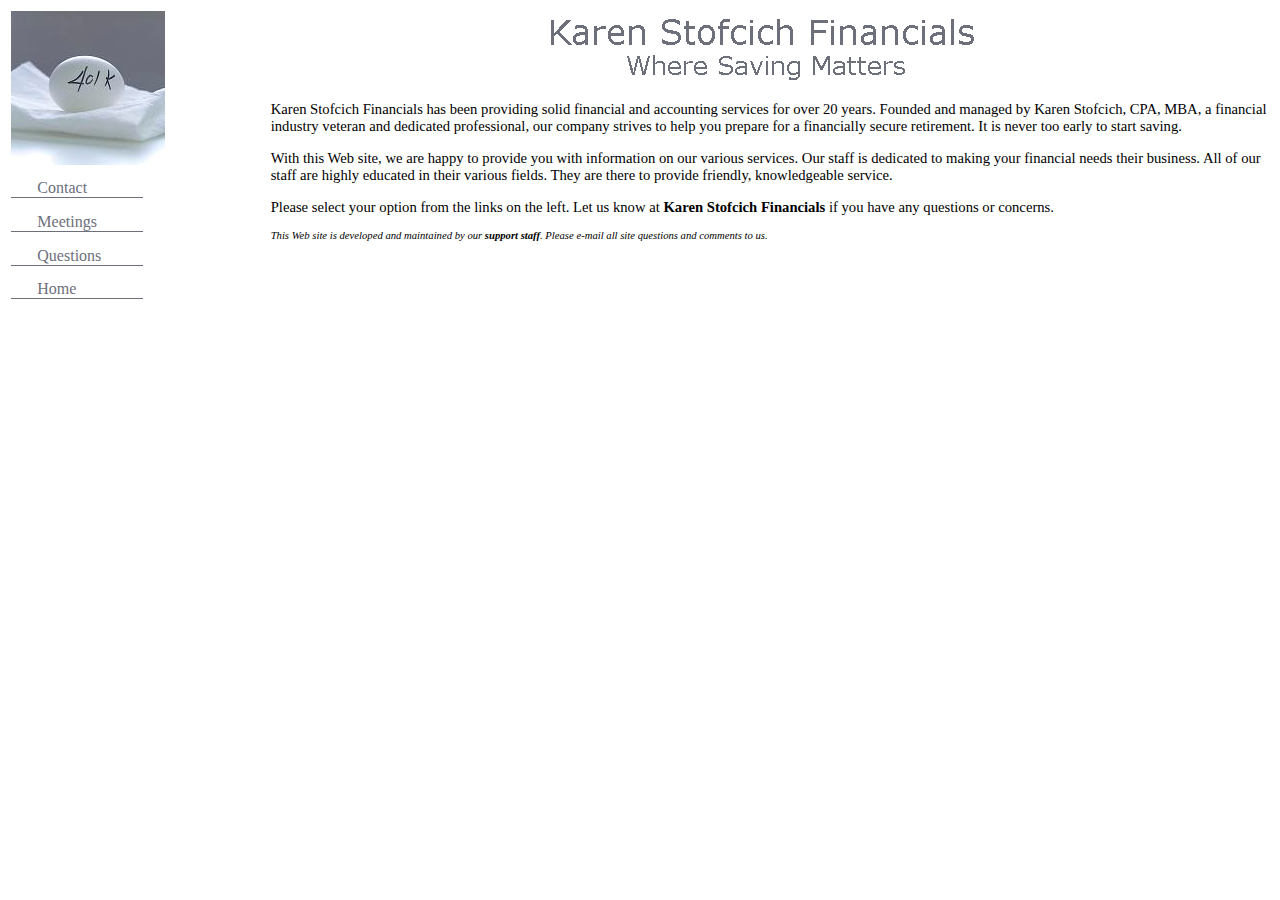
<file: index.html>
<!DOCTYPE html
   PUBLIC "-//W3C//DTD XHTML 1.0 Frameset//EN"
   "http://www.w3.org/TR/xhtml1/DTD/xhtml1-frameset.dtd">

<html xmlns="http://www.w3.org/1999/xhtml" xml:lang="en" lang="en">
<head>
<meta http-equiv="Content-Type" content="text/html;charset=utf-8" />
<title>Karen Stofcich Financials</title>
</head>
<frameset cols="20%,80%*"> 
  <frame name="menu" src="menu.html" marginwidth="0" marginheight="2" frameborder="0" />
  <frame name="win-main" src="welcome.html" marginwidth="10" marginheight="10" frameborder="0" />
</frameset>
</html>
</file>
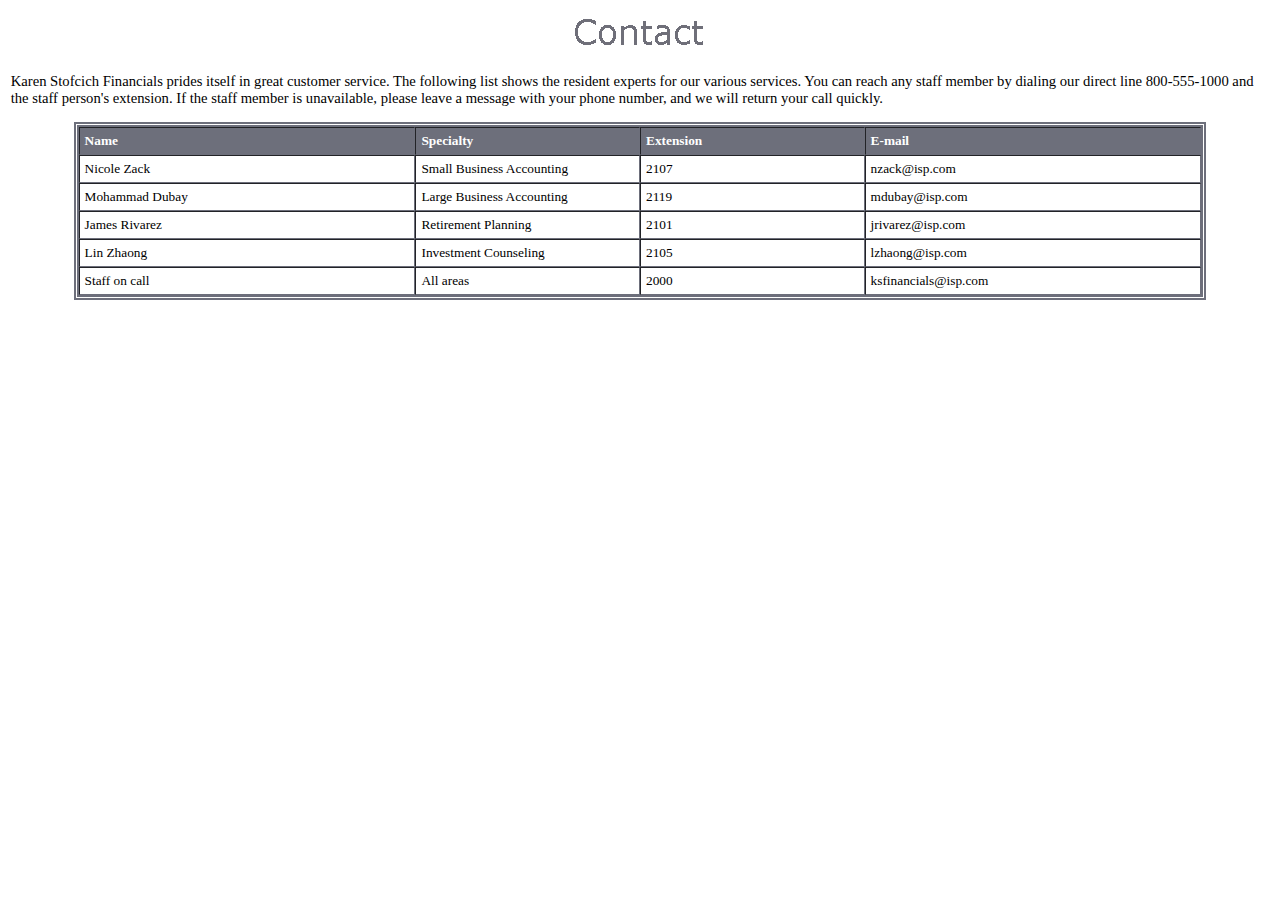
<file: contact.html>
<!DOCTYPE html
   PUBLIC "-//W3C//DTD XHTML 1.0 Transitional//EN"
   "http://www.w3.org/TR/xhtml1/DTD/xhtml1-transitional.dtd">

<html xmlns="http://www.w3.org/1999/xhtml" xml:lang="en" lang="en">
<head>
<meta http-equiv="Content-Type" content="text/html;charset=utf-8" />
<title>Karen Stofcich Financials Contact</title>

<link rel="stylesheet" type="text/css" href="styles1.css" />

</head>
<body>
<center><img src="img_contact.gif" width="165" height="48" alt="Contact logo" /></center>
<p>Karen Stofcich Financials prides itself in great customer service. The following list 
shows the resident experts for our various services. You can reach any staff member 
by dialing our direct line 800-555-1000 and the staff person's extension. If the staff 
member is unavailable, please leave a message with your phone number, and we will return 
your call quickly.</p>

<table border="5" align="center" cellpadding="5" cellspacing="0" width="90%">
  <tr> 
    <th width="30%">Name</th>
    <th width="20%">Specialty</th>
    <th width="20%">Extension</th>
    <th width="30%">E-mail</th>
  </tr>

  <tr> 
    <td width="30%">Nicole Zack</td>
    <td width="20%">Small Business Accounting</td>
    <td width="20%">2107</td>
    <td width="30%"><a href="mailto:nzack@isp.com">nzack@isp.com</a></td>
  </tr>

  <tr>
    <td width="30%">Mohammad Dubay</td>
    <td width="20%">Large Business Accounting</td>
    <td width="20%">2119</td>
    <td width="30%"><a href="mailto:mdubay@isp.com">mdubay@isp.com</a></td>
  </tr>

  <tr>
    <td width="30%">James Rivarez</td>
    <td width="20%">Retirement Planning</td>
    <td width="20%">2101</td>
    <td width="30%"><a href="mailto:jrivarez@isp.com">jrivarez@isp.com</a></td>
  </tr>
 
  <tr> 
    <td width="30%">Lin Zhaong</td>
    <td width="20%">Investment Counseling</td>
    <td width="20%">2105</td>
    <td width="30%"><a href="mailto:lzhaong@isp.com">lzhaong@isp.com</a></td>
  </tr>

  <tr> 
    <td width="30%">Staff on call</td>
    <td width="20%">All areas</td>
    <td width="20%">2000</td>
    <td width="30%"><a href="mailto:ksfinancials@isp.com">ksfinancials@isp.com</a></td>
  </tr>

</table>
</body>
</html>
</file>
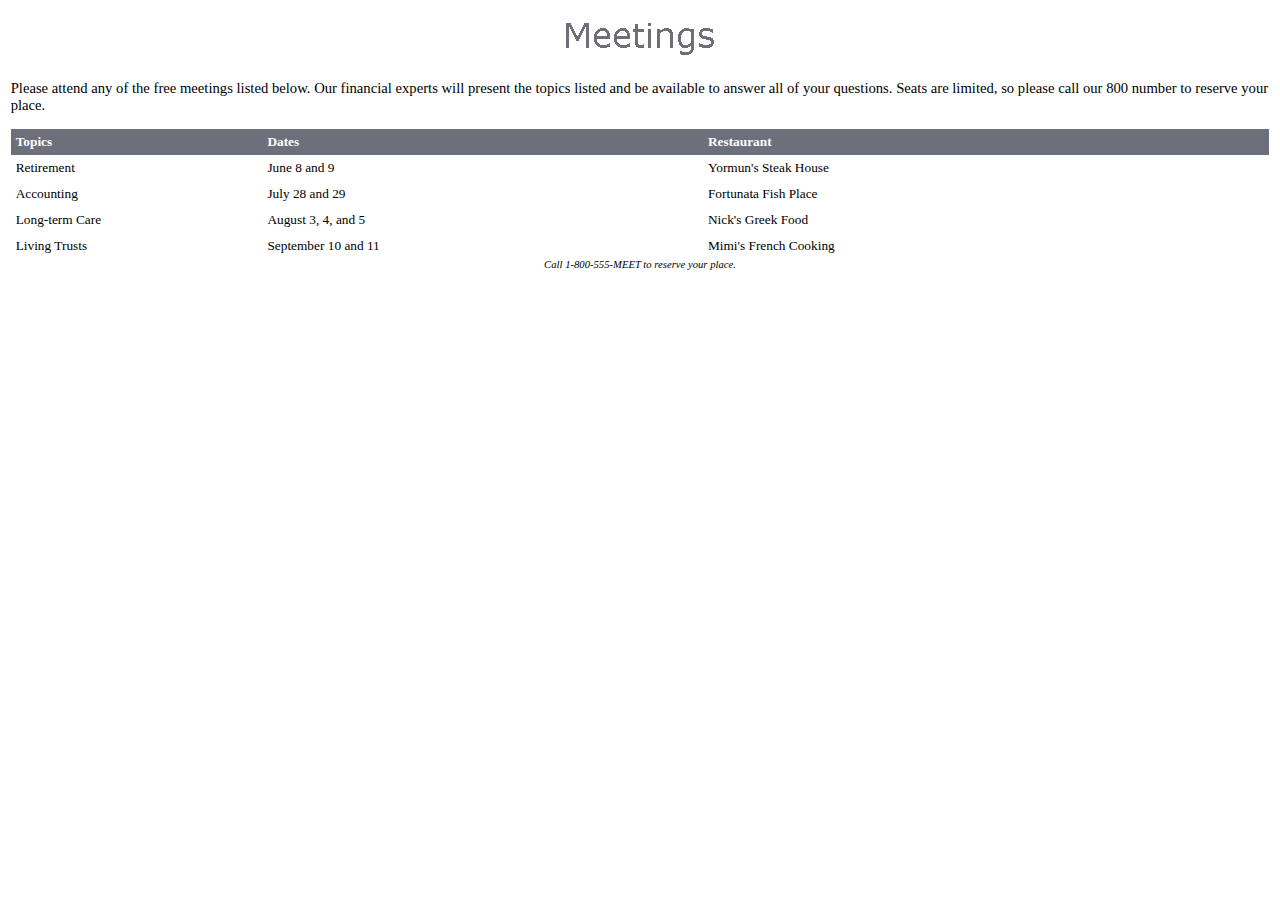
<file: meetings.html>
<!DOCTYPE html
   PUBLIC "-//W3C//DTD XHTML 1.0 Transitional//EN"
   "http://www.w3.org/TR/xhtml1/DTD/xhtml1-transitional.dtd">

<html xmlns="http://www.w3.org/1999/xhtml" xml:lang="en" lang="en">
<head>
<meta http-equiv="Content-Type" content="text/html;charset=utf-8" />
<title>Karen Stofcich Financials Meetings</title>

<link rel="stylesheet" type="text/css" href="styles1.css" />

</head>
<body>

<center><img src="img_meetings.gif" width="187" height="55" alt="Meetings logo" /></center>

<p>Please attend any of the free meetings listed below. Our financial experts will present the topics listed and be available to answer all of your questions. Seats are limited, so please call our 800 number to reserve your place.</p>

<table border="0" align="center" cellpadding="5" cellspacing="0" width="100%">
<caption align="bottom">Call 1-800-555-MEET to reserve your place.</caption>
  <tr> 
    <th width="20%">Topics</th>
    <th width="30%">Dates</th>
    <th width="50%">Restaurant</th>
  </tr>

  <tr>
    <td width="20%">Retirement</td>
    <td width="30%">June 8 and 9</td>
    <td width="50%">Yormun's Steak House</td>
  </tr>

  <tr>
    <td width="20%">Accounting</td>
    <td width="30%">July 28 and 29</td>
    <td width="50%">Fortunata Fish Place</td>
  </tr>

  <tr> 
    <td width="20%">Long-term Care</td>
    <td width="30%">August 3, 4, and 5</td>
    <td width="50%">Nick's Greek Food</td>
  </tr>

  <tr> 
    <td width="20%">Living Trusts</td>
    <td width="35%">September 10 and 11</td>
    <td width="50%">Mimi's French Cooking</td>
  </tr>

</table>
</body>
</html>
</file>
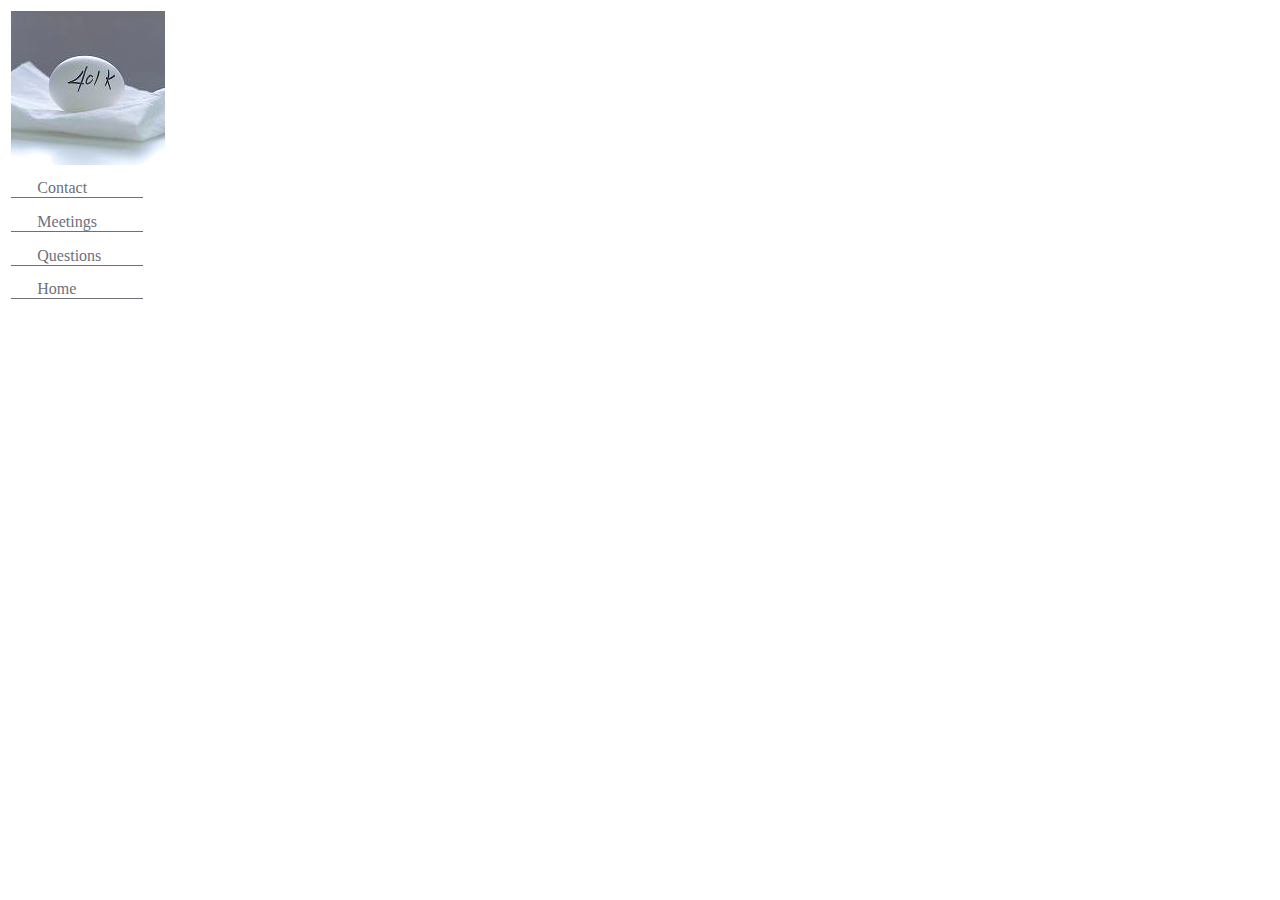
<file: menu.html>
<!DOCTYPE html
   PUBLIC "-//W3C//DTD XHTML 1.0 Transitional//EN"
   "http://www.w3.org/TR/xhtml1/DTD/xhtml1-transitional.dtd">

<html xmlns="http://www.w3.org/1999/xhtml" xml:lang="en" lang="en">
<head>
<meta http-equiv="Content-Type" content="text/html;charset=utf-8" />
<title>Karen Stofcich Financials Menu</title>

<link rel="stylesheet" type="text/css" href="styles1.css" />

<style type="text/css">
<!--

p { text-indent: 20pt;}

a { text-decoration: none;
font-family: Verdana, Garamond;
font-size: 12pt;
color: #6d6f7b; }

a:hover {background: #6d6f7b;
color: white;}

-->
</style>

</head>

<body>
<a href="welcome.html" target="win-main">
<img src="nestegg.jpg" border="0" width="154" height="154" alt="Nest egg logo" /></a>

<p><a href="contact.html" target="win-main">Contact</a>
<br /><img src="image_line.gif" width="132" height="1" alt="" /></p>

<p><a href="meetings.html" target="win-main">Meetings</a>
<br /><img src="image_line.gif" width="132" height="1" alt="" /></p>

<p><a href="questions.html" target="win-main">Questions</a>
<br /><img src="image_line.gif" width="132" height="1" alt="" /></p>

<p><a href="welcome.html" target="win-main">Home</a>
<br /><img src="image_line.gif" width="132" height="1" alt="" /></p>

</body>
</html>
</file>
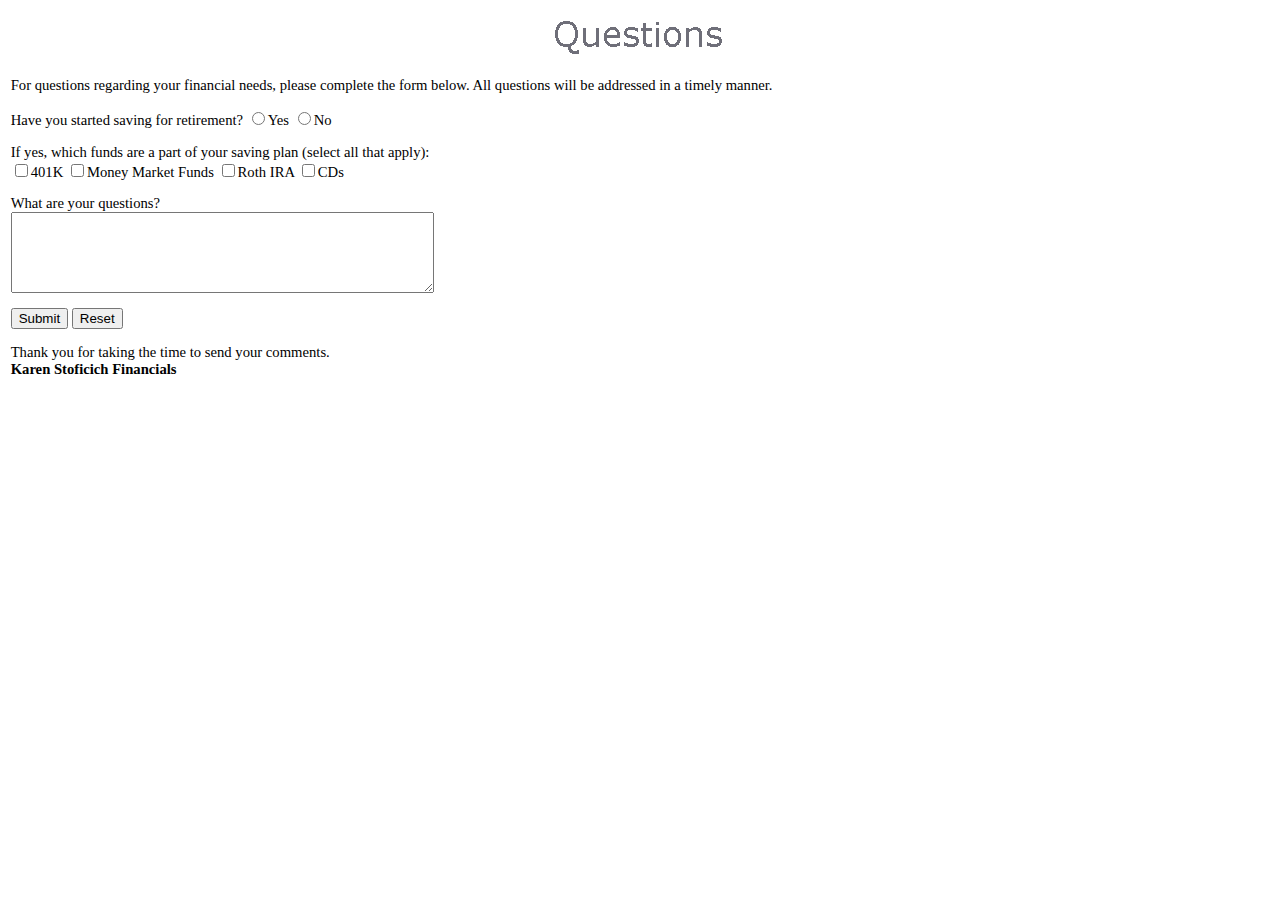
<file: questions.html>
<!DOCTYPE html
   PUBLIC "-//W3C//DTD XHTML 1.0 Transitional//EN"
   "http://www.w3.org/TR/xhtml1/DTD/xhtml1-transitional.dtd">

<html xmlns="http://www.w3.org/1999/xhtml" xml:lang="en" lang="en">
<head>
<meta http-equiv="Content-Type" content="text/html;charset=utf-8" />
<title>Karen Stofcich Financials Questions</title>

<link rel="stylesheet" type="text/css" href="styles1.css" />

</head>
<body>
<center><img src="img_questions.gif" width="200" height="52" alt="Questions logo" /></center>

<p>For questions regarding your financial needs, please complete the form below. All questions will be addressed in a timely manner.</p>

<form method="post" action="mailto:survey@isp.com">
<p>Have you started saving for retirement?
<input name="visit" type="radio" value="yes" />Yes 
<input name="visit" type="radio" value="no" />No</p>

<p>If yes, which funds are a part of your saving plan (select all that apply): 
<br /><input name="401k" type="checkbox" value="401k" />401K
<input name="moneymarket" type="checkbox" value="moneymarkets" />Money Market Funds
<input name="rothira" type="checkbox" value="rothira" />Roth IRA
<input name="cds" type="checkbox" value="cds" />CDs
</p>

<p>What are your questions? 
<br /><textarea name="text2" rows="5" cols="50"></textarea></p>

<p><input type="submit" value="Submit" />
<input type="reset" value="Reset" /></p>

<p>Thank you for taking the time to send your comments.
<br /><strong>Karen Stoficich Financials</strong></p>

</form>
</body>
</html>
</file>
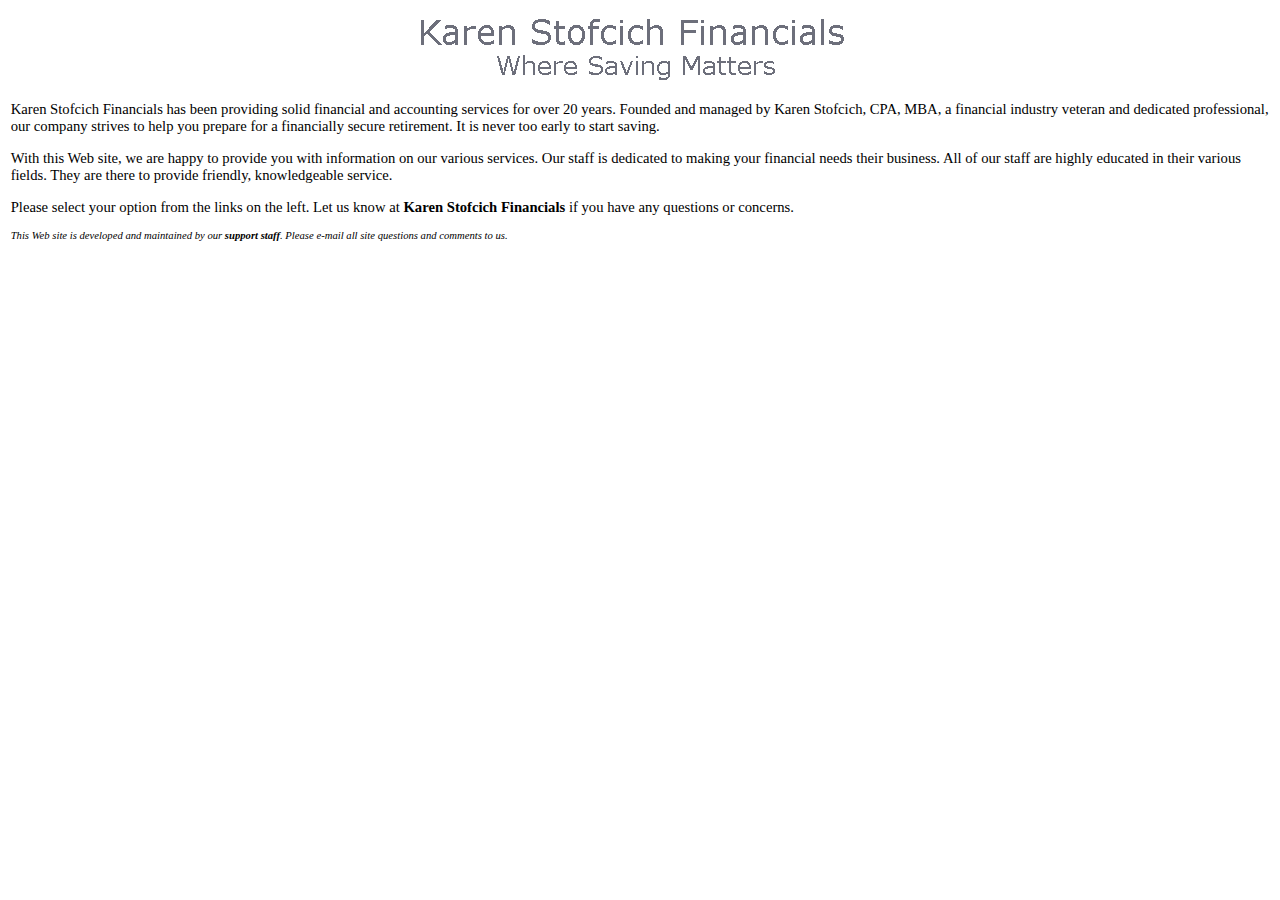
<file: welcome.html>
<!DOCTYPE html
   PUBLIC "-//W3C//DTD XHTML 1.0 Transitional//EN"
   "http://www.w3.org/TR/xhtml1/DTD/xhtml1-transitional.dtd">

<html xmlns="http://www.w3.org/1999/xhtml" xml:lang="en" lang="en">
<head>
<meta http-equiv="Content-Type" content="text/html;charset=utf-8" />
<title>Karen Stofcich Financials Home Page</title>

<link rel="stylesheet" type="text/css" href="styles1.css" />

</head>
<body>
<center><img src="img_welcome.gif" width="486" height="76" alt="Welcome logo" /></center>

<p>Karen Stofcich Financials has been providing solid financial and accounting services for over 20 years. 
Founded and managed by Karen Stofcich, CPA, MBA, a financial industry veteran and dedicated professional, 
our company strives to help you prepare for a financially secure retirement. It is never too early to 
start saving.</p>

<p>With this Web site, we are happy to provide you with information on our various 
services. Our staff is dedicated to making your financial needs their business. 
All of our staff are highly educated in their various fields. They are there to provide 
friendly, knowledgeable service.</p>

<p>Please select your option from the links on the left. Let us know at <strong>
<a href="mailto:kstofcich@isp.com">Karen Stofcich Financials</a></strong> if you have any 
questions or concerns.</p>

<p style="font-style: italic;font-size: 8pt">This Web site is developed and maintained by our <strong>
<a href="mailto:kssupport@isp.com">support staff</a></strong>. Please e-mail all site questions and 
comments to us.</p>

</body>
</html>
</file>
<file: styles1.css>
body {margin: 8pt;
background-color: #ffffff;}

a {text-decoration: none;
color: black}

p {font-family: Verdana, Garamond;
font-size: 11pt}

table {font-family: Verdana, Garamond;
font-size: 10pt;
border-color: #6d6f7b;
border-style: double}

th {background-color: #6d6f7b;
color: white;
text-align: left}

caption {font-size: 8pt;
font-style: italic}
</file>
